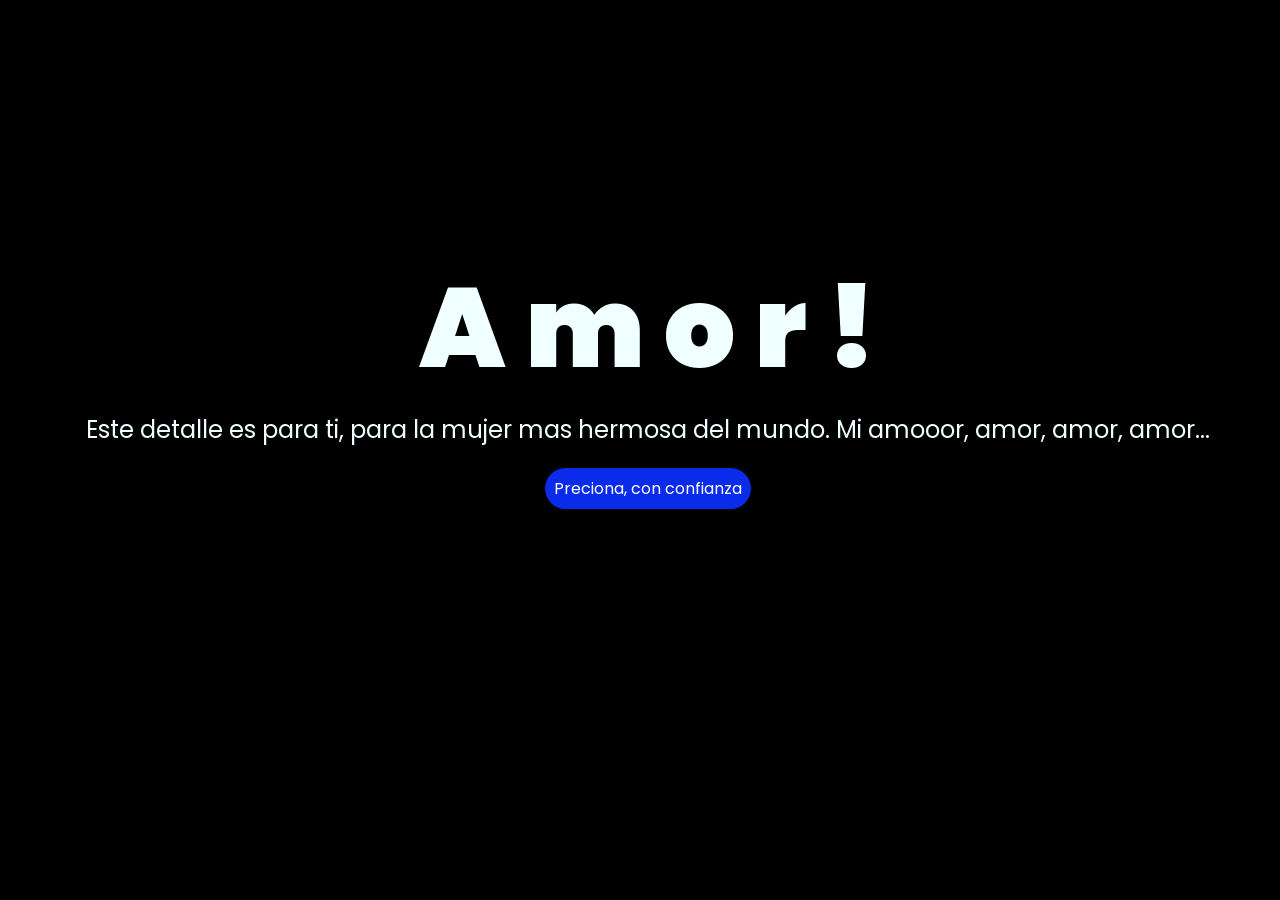
<file: index.html>
<!DOCTYPE html>
<html lang="es">

<head>
    <meta charset="UTF-8">
    <meta http-equiv="X-UA-Compatible" content="IE=edge">
    <meta name="viewport" content="width=device-width, initial-scale=1.0">
    <link rel="stylesheet" href="css/style.css">
    <link rel="icon" href="img/flowers.png" type="image/x-icon">
    <title>Flowers</title>
</head>

<body>
    <div class="greetings">
        <span>A</span>
        <span>m</span>
        <span>o</span>
        <span>r</span>
        <span>!</span>
    </div>
    <div class="description">
        <span>Este detalle es para ti, para la mujer mas hermosa del mundo. Mi amooor, amor, amor, amor... </span>
    </div>
    <div class="button">
        <button class="botones">
            <a href="flower.html" style="color: #fff;">Preciona, con confianza </a>
        </button>
    </div>

</body>

</html>
</file>
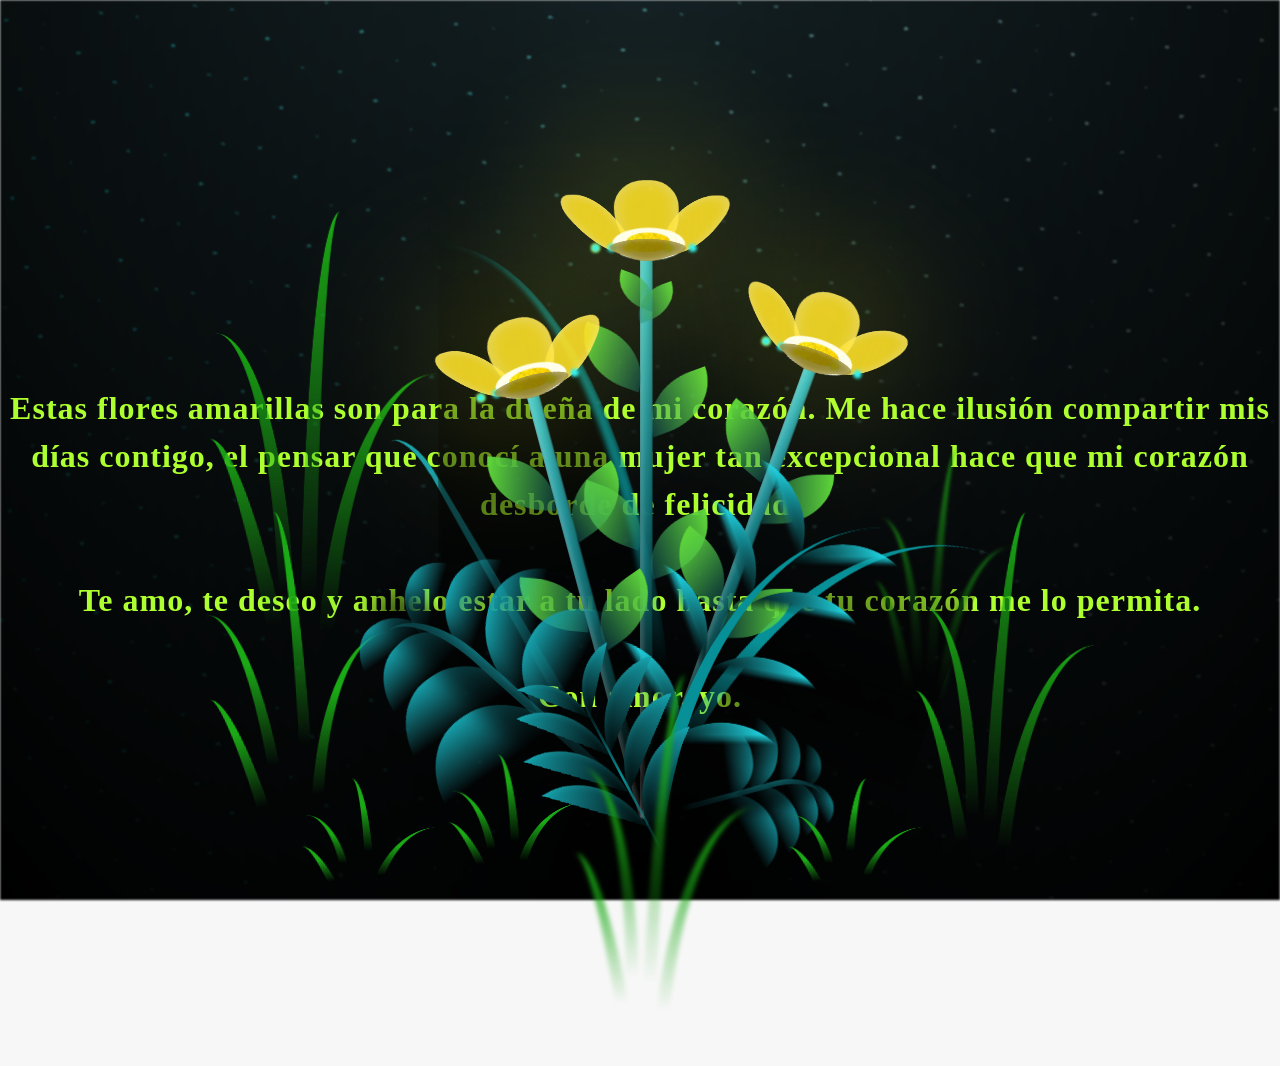
<file: flower.html>
<!DOCTYPE html>
<html lang="es">
  <head>
    <meta charset="UTF-8" />
    <meta http-equiv="X-UA-Compatible" content="IE=edge" />
    <meta name="viewport" content="width=device-width, initial-scale=1.0" />
    <link rel="stylesheet" href="css/main.css" />
    <link rel="icon" href="img/flowers.png" type="image/x-icon" />
    <title>Flower</title>
  </head>
  <body class="container">
    <audio src="sound/ChristianBasso&HaienQiu-Flowers.mp3" autoplay></audio>
    <div id="lyrics">
     
    </div>
    <h1 class="titulo">Estas flores amarillas son para la dueña de mi corazón. Me hace ilusión compartir mis días contigo, el pensar que conocí a una mujer tan excepcional hace que mi corazón desborde de felicidad. <br> <br>
      Te amo, te deseo y anhelo estar a tu lado hasta que tu corazón me lo permita. <br> <br> 
      Con amor, yo. </h1>
  
    <div class="night"></div>
    <div class="flowers">
      <div class="flower flower--1">
        <div class="flower__leafs flower__leafs--1">
          <div class="flower__leaf flower__leaf--1"></div>
          <div class="flower__leaf flower__leaf--2"></div>
          <div class="flower__leaf flower__leaf--3"></div>
          <div class="flower__leaf flower__leaf--4"></div>
          <div class="flower__white-circle"></div>

          <div class="flower__light flower__light--1"></div>
          <div class="flower__light flower__light--2"></div>
          <div class="flower__light flower__light--3"></div>
          <div class="flower__light flower__light--4"></div>
          <div class="flower__light flower__light--5"></div>
          <div class="flower__light flower__light--6"></div>
          <div class="flower__light flower__light--7"></div>
          <div class="flower__light flower__light--8"></div>
        </div>
        <div class="flower__line">
          <div class="flower__line__leaf flower__line__leaf--1"></div>
          <div class="flower__line__leaf flower__line__leaf--2"></div>
          <div class="flower__line__leaf flower__line__leaf--3"></div>
          <div class="flower__line__leaf flower__line__leaf--4"></div>
          <div class="flower__line__leaf flower__line__leaf--5"></div>
          <div class="flower__line__leaf flower__line__leaf--6"></div>
        </div>
      </div>

      <div class="flower flower--2">
        <div class="flower__leafs flower__leafs--2">
          <div class="flower__leaf flower__leaf--1"></div>
          <div class="flower__leaf flower__leaf--2"></div>
          <div class="flower__leaf flower__leaf--3"></div>
          <div class="flower__leaf flower__leaf--4"></div>
          <div class="flower__white-circle"></div>

          <div class="flower__light flower__light--1"></div>
          <div class="flower__light flower__light--2"></div>
          <div class="flower__light flower__light--3"></div>
          <div class="flower__light flower__light--4"></div>
          <div class="flower__light flower__light--5"></div>
          <div class="flower__light flower__light--6"></div>
          <div class="flower__light flower__light--7"></div>
          <div class="flower__light flower__light--8"></div>
        </div>
        <div class="flower__line">
          <div class="flower__line__leaf flower__line__leaf--1"></div>
          <div class="flower__line__leaf flower__line__leaf--2"></div>
          <div class="flower__line__leaf flower__line__leaf--3"></div>
          <div class="flower__line__leaf flower__line__leaf--4"></div>
        </div>
      </div>

      <div class="flower flower--3">
        <div class="flower__leafs flower__leafs--3">
          <div class="flower__leaf flower__leaf--1"></div>
          <div class="flower__leaf flower__leaf--2"></div>
          <div class="flower__leaf flower__leaf--3"></div>
          <div class="flower__leaf flower__leaf--4"></div>
          <div class="flower__white-circle"></div>

          <div class="flower__light flower__light--1"></div>
          <div class="flower__light flower__light--2"></div>
          <div class="flower__light flower__light--3"></div>
          <div class="flower__light flower__light--4"></div>
          <div class="flower__light flower__light--5"></div>
          <div class="flower__light flower__light--6"></div>
          <div class="flower__light flower__light--7"></div>
          <div class="flower__light flower__light--8"></div>
        </div>
        <div class="flower__line">
          <div class="flower__line__leaf flower__line__leaf--1"></div>
          <div class="flower__line__leaf flower__line__leaf--2"></div>
          <div class="flower__line__leaf flower__line__leaf--3"></div>
          <div class="flower__line__leaf flower__line__leaf--4"></div>
        </div>
      </div>

      <div class="grow-ans" style="--d: 1.2s">
        <div class="flower__g-long">
          <div class="flower__g-long__top"></div>
          <div class="flower__g-long__bottom"></div>
        </div>
      </div>

      <div class="growing-grass">
        <div class="flower__grass flower__grass--1">
          <div class="flower__grass--top"></div>
          <div class="flower__grass--bottom"></div>
          <div class="flower__grass__leaf flower__grass__leaf--1"></div>
          <div class="flower__grass__leaf flower__grass__leaf--2"></div>
          <div class="flower__grass__leaf flower__grass__leaf--3"></div>
          <div class="flower__grass__leaf flower__grass__leaf--4"></div>
          <div class="flower__grass__leaf flower__grass__leaf--5"></div>
          <div class="flower__grass__leaf flower__grass__leaf--6"></div>
          <div class="flower__grass__leaf flower__grass__leaf--7"></div>
          <div class="flower__grass__leaf flower__grass__leaf--8"></div>
          <div class="flower__grass__overlay"></div>
        </div>
      </div>

      <div class="growing-grass">
        <div class="flower__grass flower__grass--2">
          <div class="flower__grass--top"></div>
          <div class="flower__grass--bottom"></div>
          <div class="flower__grass__leaf flower__grass__leaf--1"></div>
          <div class="flower__grass__leaf flower__grass__leaf--2"></div>
          <div class="flower__grass__leaf flower__grass__leaf--3"></div>
          <div class="flower__grass__leaf flower__grass__leaf--4"></div>
          <div class="flower__grass__leaf flower__grass__leaf--5"></div>
          <div class="flower__grass__leaf flower__grass__leaf--6"></div>
          <div class="flower__grass__leaf flower__grass__leaf--7"></div>
          <div class="flower__grass__leaf flower__grass__leaf--8"></div>
          <div class="flower__grass__overlay"></div>
        </div>
      </div>

      <div class="grow-ans" style="--d: 2.4s">
        <div class="flower__g-right flower__g-right--1">
          <div class="leaf"></div>
        </div>
      </div>

      <div class="grow-ans" style="--d: 2.8s">
        <div class="flower__g-right flower__g-right--2">
          <div class="leaf"></div>
        </div>
      </div>

      <div class="grow-ans" style="--d: 2.8s">
        <div class="flower__g-front">
          <div
            class="flower__g-front__leaf-wrapper flower__g-front__leaf-wrapper--1"
          >
            <div class="flower__g-front__leaf"></div>
          </div>
          <div
            class="flower__g-front__leaf-wrapper flower__g-front__leaf-wrapper--2"
          >
            <div class="flower__g-front__leaf"></div>
          </div>
          <div
            class="flower__g-front__leaf-wrapper flower__g-front__leaf-wrapper--3"
          >
            <div class="flower__g-front__leaf"></div>
          </div>
          <div
            class="flower__g-front__leaf-wrapper flower__g-front__leaf-wrapper--4"
          >
            <div class="flower__g-front__leaf"></div>
          </div>
          <div
            class="flower__g-front__leaf-wrapper flower__g-front__leaf-wrapper--5"
          >
            <div class="flower__g-front__leaf"></div>
          </div>
          <div
            class="flower__g-front__leaf-wrapper flower__g-front__leaf-wrapper--6"
          >
            <div class="flower__g-front__leaf"></div>
          </div>
          <div
            class="flower__g-front__leaf-wrapper flower__g-front__leaf-wrapper--7"
          >
            <div class="flower__g-front__leaf"></div>
          </div>
          <div
            class="flower__g-front__leaf-wrapper flower__g-front__leaf-wrapper--8"
          >
            <div class="flower__g-front__leaf"></div>
          </div>
          <div class="flower__g-front__line"></div>
        </div>
      </div>

      <div class="grow-ans" style="--d: 3.2s">
        <div class="flower__g-fr">
          <div class="leaf"></div>
          <div class="flower__g-fr__leaf flower__g-fr__leaf--1"></div>
          <div class="flower__g-fr__leaf flower__g-fr__leaf--2"></div>
          <div class="flower__g-fr__leaf flower__g-fr__leaf--3"></div>
          <div class="flower__g-fr__leaf flower__g-fr__leaf--4"></div>
          <div class="flower__g-fr__leaf flower__g-fr__leaf--5"></div>
          <div class="flower__g-fr__leaf flower__g-fr__leaf--6"></div>
          <div class="flower__g-fr__leaf flower__g-fr__leaf--7"></div>
          <div class="flower__g-fr__leaf flower__g-fr__leaf--8"></div>
        </div>
      </div>

      <div class="long-g long-g--0">
        <div class="grow-ans" style="--d: 3s">
          <div class="leaf leaf--0"></div>
        </div>
        <div class="grow-ans" style="--d: 2.2s">
          <div class="leaf leaf--1"></div>
        </div>
        <div class="grow-ans" style="--d: 3.4s">
          <div class="leaf leaf--2"></div>
        </div>
        <div class="grow-ans" style="--d: 3.6s">
          <div class="leaf leaf--3"></div>
        </div>
      </div>

      <div class="long-g long-g--1">
        <div class="grow-ans" style="--d: 3.6s">
          <div class="leaf leaf--0"></div>
        </div>
        <div class="grow-ans" style="--d: 3.8s">
          <div class="leaf leaf--1"></div>
        </div>
        <div class="grow-ans" style="--d: 4s">
          <div class="leaf leaf--2"></div>
        </div>
        <div class="grow-ans" style="--d: 4.2s">
          <div class="leaf leaf--3"></div>
        </div>
      </div>

      <div class="long-g long-g--2">
        <div class="grow-ans" style="--d: 4s">
          <div class="leaf leaf--0"></div>
        </div>
        <div class="grow-ans" style="--d: 4.2s">
          <div class="leaf leaf--1"></div>
        </div>
        <div class="grow-ans" style="--d: 4.4s">
          <div class="leaf leaf--2"></div>
        </div>
        <div class="grow-ans" style="--d: 4.6s">
          <div class="leaf leaf--3"></div>
        </div>
      </div>

      <div class="long-g long-g--3">
        <div class="grow-ans" style="--d: 4s">
          <div class="leaf leaf--0"></div>
        </div>
        <div class="grow-ans" style="--d: 4.2s">
          <div class="leaf leaf--1"></div>
        </div>
        <div class="grow-ans" style="--d: 3s">
          <div class="leaf leaf--2"></div>
        </div>
        <div class="grow-ans" style="--d: 3.6s">
          <div class="leaf leaf--3"></div>
        </div>
      </div>

      <div class="long-g long-g--4">
        <div class="grow-ans" style="--d: 4s">
          <div class="leaf leaf--0"></div>
        </div>
        <div class="grow-ans" style="--d: 4.2s">
          <div class="leaf leaf--1"></div>
        </div>
        <div class="grow-ans" style="--d: 3s">
          <div class="leaf leaf--2"></div>
        </div>
        <div class="grow-ans" style="--d: 3.6s">
          <div class="leaf leaf--3"></div>
        </div>
      </div>

      <div class="long-g long-g--5">
        <div class="grow-ans" style="--d: 4s">
          <div class="leaf leaf--0"></div>
        </div>
        <div class="grow-ans" style="--d: 4.2s">
          <div class="leaf leaf--1"></div>
        </div>
        <div class="grow-ans" style="--d: 3s">
          <div class="leaf leaf--2"></div>
        </div>
        <div class="grow-ans" style="--d: 3.6s">
          <div class="leaf leaf--3"></div>
        </div>
      </div>

      <div class="long-g long-g--6">
        <div class="grow-ans" style="--d: 4.2s">
          <div class="leaf leaf--0"></div>
        </div>
        <div class="grow-ans" style="--d: 4.4s">
          <div class="leaf leaf--1"></div>
        </div>
        <div class="grow-ans" style="--d: 4.6s">
          <div class="leaf leaf--2"></div>
        </div>
        <div class="grow-ans" style="--d: 4.8s">
          <div class="leaf leaf--3"></div>
        </div>
      </div>

      <div class="long-g long-g--7">
        <div class="grow-ans" style="--d: 3s">
          <div class="leaf leaf--0"></div>
        </div>
        <div class="grow-ans" style="--d: 3.2s">
          <div class="leaf leaf--1"></div>
        </div>
        <div class="grow-ans" style="--d: 3.5s">
          <div class="leaf leaf--2"></div>
        </div>
        <div class="grow-ans" style="--d: 3.6s">
          <div class="leaf leaf--3"></div>
        </div>
      </div>
    </div>
    <script src="anim.js"></script>
    <script src="main.js"></script>
  </body>
</html>
</file>
<file: css/style.css>
@import url('https://fonts.googleapis.com/css2?family=Poppins:ital,wght@0,500;1,900&display=swap');
*{
    font-family: 'Poppins',cursive;
}
body{
    color: azure;
    width: 100%;
    height: 82vh;
    display: flex;
    flex-direction: column;
    align-items: center;
    justify-content: center;
    background-color: black;
    /* padding-top: -30; */
}

.botones{
    padding: 9px;
    border-radius: 80px;
    background-color: transparent;
    border: none;
}

.botones a{
    background-color: #0a2be9;
    padding: 9px;
    border-radius: 80px;
    -webkit-border-radius: 80px;
    -moz-border-radius: 80px;
    -ms-border-radius: 80px;
    -o-border-radius: 80px;

}

.botones a:focus{
    background-color: rgb(50, 194, 194);
}

.greetings{
    font-size: 7rem;
    font-weight: 900;
}
.greetings > span{
    animation: glow 2.5s ease-in-out infinite;
}
@keyframes glow{
    0%, 100%{
        color: #fff;
        text-shadow: 0 0 12px #39c6d6, 0 0 50px #39c6d6, 0 0 100px #39c6d6;
    }
    10%, 90%{
        color: #111;
        text-shadow: none;
    }
}
.greetings > span:nth-child(2){
    animation-delay: .2s ;
}
.greetings > span:nth-child(3){
    animation-delay: .4s ;
}
.greetings > span:nth-child(4){
    animation-delay: .6s;
}
.greetings > span:nth-child(5){
    animation-delay: .8s;
}
.greetings > span:nth-child(6){
    animation-delay: 1s;
}

.description{
    font-size: 1.5rem;
    margin-bottom: 20px;
}

.button a{
    text-decoration: none;
    font-size: 1rem;
    color: #111;
}

@media screen and (max-width:574px){
    .greetings{
        display: block;
        font-size: 4rem;
        font-weight: 800;
        text-align: center;
    }
    .description{
        font-size: 2rem;
    }
    
    .button a{
        font-size: 1rem;
    }
}
</file>
<file: css/main.css>
*,
*::after,
*::before {
  padding: 0;
  margin: 0;
  box-sizing: border-box;
}

:root {
  --dark-color: #000;
}

body {
  display: flex;
  align-items: flex-end;
  justify-content: center;
  min-height: 100vh;
  background-color: var(--dark-color);
  overflow: hidden;
  perspective: 1000px;
}

#lyrics {
  font-size: 28px;
  font-family: "Franklin Gothic Medium", "Arial Narrow", Arial, sans-serif;
  color: white;
  position: absolute;
  margin-bottom: 20%;
  z-index: 1;
  font-weight: bold;
  letter-spacing: 4px;
}
@media only screen and (max-width: 600px) {
  /* Estilos específicos para dispositivos con un ancho máximo de 600px */
  #lyrics {
      font-size: 14px; /* Reduce el tamaño del texto para dispositivos más pequeños */
      margin-bottom: 530px;
      letter-spacing: 3px;
  }

}
.titulo {
  margin-bottom: 180px;
  font-family: "Cormorant Garamond", serif;
  color: greenyellow;
  position: absolute;
  font-weight: bold;
  letter-spacing: 1px;
  opacity: 0;
  animation: fadeIn 3s ease-in-out forwards;
  text-align: center;
}
@keyframes fadeIn {
  from {
    opacity: 0;
  }
  to {
    opacity: 1;
  }
}

.night {
  z-index: -1;
  position: absolute;
  left: 50%;
  top: 0;
  transform: translateX(-50%);
  width: 100%;
  height: 100%;
  filter: blur(0.1vmin);
  background-image: radial-gradient(
      ellipse at top,
      transparent 0%,
      var(--dark-color)
    ),
    radial-gradient(
      ellipse at bottom,
      var(--dark-color),
      rgba(145, 233, 255, 0.2)
    ),
    repeating-linear-gradient(
      220deg,
      rgb(0, 0, 0) 0px,
      rgb(0, 0, 0) 19px,
      transparent 19px,
      transparent 22px
    ),
    repeating-linear-gradient(
      189deg,
      rgb(0, 0, 0) 0px,
      rgb(0, 0, 0) 19px,
      transparent 19px,
      transparent 22px
    ),
    repeating-linear-gradient(
      148deg,
      rgb(0, 0, 0) 0px,
      rgb(0, 0, 0) 19px,
      transparent 19px,
      transparent 22px
    ),
    linear-gradient(90deg, rgb(0, 255, 250), rgb(240, 240, 240));
}

.flowers {
  position: relative;
  transform: scale(0.9);
  /*margin-bottom: 100px;
  */
}

@media only screen and (max-width: 600px) {
  /* Estilos específicos para dispositivos con un ancho máximo de 600px */
.flowers {
      font-size: 14px;
      margin-bottom: 35%;
      letter-spacing: 3px;
      transform: scale(1.0);
}

}

.flower {
  position: absolute;
  bottom: 10vmin;
  transform-origin: bottom center;
  z-index: 10;
  --fl-speed: 0.8s;
}
.flower--1 {
  -webkit-animation: moving-flower-1 4s linear infinite;
  animation: moving-flower-1 4s linear infinite;
}
.flower--1 .flower__line {
  height: 70vmin;
  -webkit-animation-delay: 0.3s;
  animation-delay: 0.3s;
}
.flower--1 .flower__line__leaf--1 {
  -webkit-animation: blooming-leaf-right var(--fl-speed) 1.6s backwards;
  animation: blooming-leaf-right var(--fl-speed) 1.6s backwards;
}
.flower--1 .flower__line__leaf--2 {
  -webkit-animation: blooming-leaf-right var(--fl-speed) 1.4s backwards;
  animation: blooming-leaf-right var(--fl-speed) 1.4s backwards;
}
.flower--1 .flower__line__leaf--3 {
  -webkit-animation: blooming-leaf-left var(--fl-speed) 1.2s backwards;
  animation: blooming-leaf-left var(--fl-speed) 1.2s backwards;
}
.flower--1 .flower__line__leaf--4 {
  -webkit-animation: blooming-leaf-left var(--fl-speed) 1s backwards;
  animation: blooming-leaf-left var(--fl-speed) 1s backwards;
}
.flower--1 .flower__line__leaf--5 {
  -webkit-animation: blooming-leaf-right var(--fl-speed) 1.8s backwards;
  animation: blooming-leaf-right var(--fl-speed) 1.8s backwards;
}
.flower--1 .flower__line__leaf--6 {
  -webkit-animation: blooming-leaf-left var(--fl-speed) 2s backwards;
  animation: blooming-leaf-left var(--fl-speed) 2s backwards;
}
.flower--2 {
  left: 50%;
  transform: rotate(20deg);
  -webkit-animation: moving-flower-2 4s linear infinite;
  animation: moving-flower-2 4s linear infinite;
}
.flower--2 .flower__line {
  height: 60vmin;
  -webkit-animation-delay: 0.6s;
  animation-delay: 0.6s;
}
.flower--2 .flower__line__leaf--1 {
  -webkit-animation: blooming-leaf-right var(--fl-speed) 1.9s backwards;
  animation: blooming-leaf-right var(--fl-speed) 1.9s backwards;
}
.flower--2 .flower__line__leaf--2 {
  -webkit-animation: blooming-leaf-right var(--fl-speed) 1.7s backwards;
  animation: blooming-leaf-right var(--fl-speed) 1.7s backwards;
}
.flower--2 .flower__line__leaf--3 {
  -webkit-animation: blooming-leaf-left var(--fl-speed) 1.5s backwards;
  animation: blooming-leaf-left var(--fl-speed) 1.5s backwards;
}
.flower--2 .flower__line__leaf--4 {
  -webkit-animation: blooming-leaf-left var(--fl-speed) 1.3s backwards;
  animation: blooming-leaf-left var(--fl-speed) 1.3s backwards;
}
.flower--3 {
  left: 50%;
  transform: rotate(-15deg);
  -webkit-animation: moving-flower-3 4s linear infinite;
  animation: moving-flower-3 4s linear infinite;
}
.flower--3 .flower__line {
  -webkit-animation-delay: 0.9s;
  animation-delay: 0.9s;
}
.flower--3 .flower__line__leaf--1 {
  -webkit-animation: blooming-leaf-right var(--fl-speed) 2.5s backwards;
  animation: blooming-leaf-right var(--fl-speed) 2.5s backwards;
}
.flower--3 .flower__line__leaf--2 {
  -webkit-animation: blooming-leaf-right var(--fl-speed) 2.3s backwards;
  animation: blooming-leaf-right var(--fl-speed) 2.3s backwards;
}
.flower--3 .flower__line__leaf--3 {
  -webkit-animation: blooming-leaf-left var(--fl-speed) 2.1s backwards;
  animation: blooming-leaf-left var(--fl-speed) 2.1s backwards;
}
.flower--3 .flower__line__leaf--4 {
  -webkit-animation: blooming-leaf-left var(--fl-speed) 1.9s backwards;
  animation: blooming-leaf-left var(--fl-speed) 1.9s backwards;
}
.flower__leafs {
  position: relative;
  -webkit-animation: blooming-flower 2s backwards;
  animation: blooming-flower 2s backwards;
}
.flower__leafs--1 {
  -webkit-animation-delay: 1.1s;
  animation-delay: 1.1s;
}
.flower__leafs--2 {
  -webkit-animation-delay: 1.4s;
  animation-delay: 1.4s;
}
.flower__leafs--3 {
  -webkit-animation-delay: 1.7s;
  animation-delay: 1.7s;
}
.flower__leafs::after {
  content: "";
  position: absolute;
  left: 0;
  top: 0;
  transform: translate(-50%, -100%);
  width: 8vmin;
  height: 8vmin;
  background-color: #f9fd25;
  /* background-color: #fd2525; */
  filter: blur(10vmin);
}
.flower__leaf {
  position: absolute;
  bottom: 0;
  left: 50%;
  width: 8vmin;
  height: 11vmin;
  border-radius: 51% 49% 47% 53%/44% 45% 55% 69%;
  background-color: #253bfd;
  background-color: #fddd25;
  transform-origin: bottom center;
  opacity: 0.9;
  box-shadow: inset 0 0 2vmin rgba(255, 255, 255, 0.5);
}
.flower__leaf--1 {
  transform: translate(-10%, 1%) rotateY(40deg) rotateX(-50deg);
}
.flower__leaf--2 {
  transform: translate(-50%, -4%) rotateX(40deg);
}
.flower__leaf--3 {
  transform: translate(-90%, 0%) rotateY(45deg) rotateX(50deg);
}
.flower__leaf--4 {
  width: 8vmin;
  height: 8vmin;
  transform-origin: bottom left;
  border-radius: 4vmin 10vmin 4vmin 4vmin;
  transform: translate(0%, 18%) rotateX(70deg) rotate(-43deg);
  background-color: #7c6901;
  z-index: 1;
  opacity: 0.8;
}
.flower__white-circle {
  position: absolute;
  left: -3.5vmin;
  top: -3vmin;
  width: 9vmin;
  height: 4vmin;
  border-radius: 50%;
  background-color: #fff;
}
.flower__white-circle::after {
  content: "";
  position: absolute;
  left: 50%;
  top: 45%;
  transform: translate(-50%, -50%);
  width: 60%;
  height: 60%;
  border-radius: inherit;
  background-image: repeating-linear-gradient(
      135deg,
      rgba(0, 0, 0, 0.03) 0px,
      rgba(0, 0, 0, 0.03) 1px,
      transparent 1px,
      transparent 12px
    ),
    repeating-linear-gradient(
      45deg,
      rgba(0, 0, 0, 0.03) 0px,
      rgba(0, 0, 0, 0.03) 1px,
      transparent 1px,
      transparent 12px
    ),
    repeating-linear-gradient(
      67.5deg,
      rgba(0, 0, 0, 0.03) 0px,
      rgba(0, 0, 0, 0.03) 1px,
      transparent 1px,
      transparent 12px
    ),
    repeating-linear-gradient(
      135deg,
      rgba(0, 0, 0, 0.03) 0px,
      rgba(0, 0, 0, 0.03) 1px,
      transparent 1px,
      transparent 12px
    ),
    repeating-linear-gradient(
      45deg,
      rgba(0, 0, 0, 0.03) 0px,
      rgba(0, 0, 0, 0.03) 1px,
      transparent 1px,
      transparent 12px
    ),
    repeating-linear-gradient(
      112.5deg,
      rgba(0, 0, 0, 0.03) 0px,
      rgba(0, 0, 0, 0.03) 1px,
      transparent 1px,
      transparent 12px
    ),
    repeating-linear-gradient(
      112.5deg,
      rgba(0, 0, 0, 0.03) 0px,
      rgba(0, 0, 0, 0.03) 1px,
      transparent 1px,
      transparent 12px
    ),
    repeating-linear-gradient(
      45deg,
      rgba(0, 0, 0, 0.03) 0px,
      rgba(0, 0, 0, 0.03) 1px,
      transparent 1px,
      transparent 12px
    ),
    repeating-linear-gradient(
      22.5deg,
      rgba(0, 0, 0, 0.03) 0px,
      rgba(0, 0, 0, 0.03) 1px,
      transparent 1px,
      transparent 12px
    ),
    repeating-linear-gradient(
      45deg,
      rgba(0, 0, 0, 0.03) 0px,
      rgba(0, 0, 0, 0.03) 1px,
      transparent 1px,
      transparent 12px
    ),
    repeating-linear-gradient(
      22.5deg,
      rgba(0, 0, 0, 0.03) 0px,
      rgba(0, 0, 0, 0.03) 1px,
      transparent 1px,
      transparent 12px
    ),
    repeating-linear-gradient(
      135deg,
      rgba(0, 0, 0, 0.03) 0px,
      rgba(0, 0, 0, 0.03) 1px,
      transparent 1px,
      transparent 12px
    ),
    repeating-linear-gradient(
      157.5deg,
      rgba(0, 0, 0, 0.03) 0px,
      rgba(0, 0, 0, 0.03) 1px,
      transparent 1px,
      transparent 12px
    ),
    repeating-linear-gradient(
      67.5deg,
      rgba(0, 0, 0, 0.03) 0px,
      rgba(0, 0, 0, 0.03) 1px,
      transparent 1px,
      transparent 12px
    ),
    repeating-linear-gradient(
      67.5deg,
      rgba(0, 0, 0, 0.03) 0px,
      rgba(0, 0, 0, 0.03) 1px,
      transparent 1px,
      transparent 12px
    ),
    linear-gradient(90deg, rgb(255, 235, 18), rgb(255, 206, 0));
}
.flower__line {
  height: 55vmin;
  width: 1.5vmin;
  background-image: linear-gradient(
      to left,
      rgba(0, 0, 0, 0.2),
      transparent,
      rgba(255, 255, 255, 0.2)
    ),
    linear-gradient(to top, transparent 10%, #14757a, #39c6d6);
  box-shadow: inset 0 0 2px rgba(0, 0, 0, 0.5);
  -webkit-animation: grow-flower-tree 4s backwards;
  animation: grow-flower-tree 4s backwards;
}
.flower__line__leaf {
  --w: 7vmin;
  --h: calc(var(--w) + 2vmin);
  position: absolute;
  top: 20%;
  left: 90%;
  width: var(--w);
  height: var(--h);
  border-top-right-radius: var(--h);
  border-bottom-left-radius: var(--h);
  background-image: linear-gradient(to top, rgba(20, 117, 122, 0.4), #5ed639);
}
.flower__line__leaf--1 {
  transform: rotate(70deg) rotateY(30deg);
}
.flower__line__leaf--2 {
  top: 45%;
  transform: rotate(70deg) rotateY(30deg);
}
.flower__line__leaf--3,
.flower__line__leaf--4,
.flower__line__leaf--6 {
  border-top-right-radius: 0;
  border-bottom-left-radius: 0;
  border-top-left-radius: var(--h);
  border-bottom-right-radius: var(--h);
  left: -460%;
  top: 12%;
  transform: rotate(-70deg) rotateY(30deg);
}
.flower__line__leaf--4 {
  top: 40%;
}
.flower__line__leaf--5 {
  top: 0;
  transform-origin: left;
  transform: rotate(70deg) rotateY(30deg) scale(0.6);
}
.flower__line__leaf--6 {
  top: -2%;
  left: -450%;
  transform-origin: right;
  transform: rotate(-70deg) rotateY(30deg) scale(0.6);
}
.flower__light {
  position: absolute;
  bottom: 0vmin;
  width: 1vmin;
  height: 1vmin;
  background-color: rgb(255, 251, 0);
  border-radius: 50%;
  filter: blur(0.2vmin);
  -webkit-animation: light-ans 4s linear infinite backwards;
  animation: light-ans 4s linear infinite backwards;
}
.flower__light:nth-child(odd) {
  background-color: #23f0ff;
}
.flower__light--1 {
  left: -2vmin;
  -webkit-animation-delay: 1s;
  animation-delay: 1s;
}
.flower__light--2 {
  left: 3vmin;
  -webkit-animation-delay: 0.5s;
  animation-delay: 0.5s;
}
.flower__light--3 {
  left: -6vmin;
  -webkit-animation-delay: 0.3s;
  animation-delay: 0.3s;
}
.flower__light--4 {
  left: 6vmin;
  -webkit-animation-delay: 0.9s;
  animation-delay: 0.9s;
}
.flower__light--5 {
  left: -1vmin;
  -webkit-animation-delay: 1.5s;
  animation-delay: 1.5s;
}
.flower__light--6 {
  left: -4vmin;
  -webkit-animation-delay: 3s;
  animation-delay: 3s;
}
.flower__light--7 {
  left: 3vmin;
  -webkit-animation-delay: 2s;
  animation-delay: 2s;
}
.flower__light--8 {
  left: -6vmin;
  -webkit-animation-delay: 3.5s;
  animation-delay: 3.5s;
}
.flower__grass {
  --c: #159faa;
  --line-w: 1.5vmin;
  position: absolute;
  bottom: 12vmin;
  left: -7vmin;
  display: flex;
  flex-direction: column;
  align-items: flex-end;
  z-index: 20;
  transform-origin: bottom center;
  transform: rotate(-48deg) rotateY(40deg);
}
.flower__grass--1 {
  -webkit-animation: moving-grass 2s linear infinite;
  animation: moving-grass 2s linear infinite;
}
.flower__grass--2 {
  left: 2vmin;
  bottom: 10vmin;
  transform: scale(0.5) rotate(75deg) rotateX(10deg) rotateY(-200deg);
  opacity: 0.8;
  z-index: 0;
  -webkit-animation: moving-grass--2 1.5s linear infinite;
  animation: moving-grass--2 1.5s linear infinite;
}
.flower__grass--top {
  width: 7vmin;
  height: 10vmin;
  border-top-right-radius: 100%;
  border-right: var(--line-w) solid var(--c);
  transform-origin: bottom center;
  transform: rotate(-2deg);
}
.flower__grass--bottom {
  margin-top: -2px;
  width: var(--line-w);
  height: 25vmin;
  background-image: linear-gradient(to top, transparent, var(--c));
}
.flower__grass__leaf {
  --size: 10vmin;
  position: absolute;
  width: calc(var(--size) * 2.1);
  height: var(--size);
  border-top-left-radius: var(--size);
  border-top-right-radius: var(--size);
  background-image: linear-gradient(
    to top,
    transparent,
    transparent 30%,
    var(--c)
  );
  z-index: 100;
}
.flower__grass__leaf--1 {
  top: -6%;
  left: 30%;
  --size: 6vmin;
  transform: rotate(-20deg);
  -webkit-animation: growing-grass-ans--1 2s 2.6s backwards;
  animation: growing-grass-ans--1 2s 2.6s backwards;
}
@-webkit-keyframes growing-grass-ans--1 {
  0% {
    transform-origin: bottom left;
    transform: rotate(-20deg) scale(0);
  }
}
@keyframes growing-grass-ans--1 {
  0% {
    transform-origin: bottom left;
    transform: rotate(-20deg) scale(0);
  }
}
.flower__grass__leaf--2 {
  top: -5%;
  left: -110%;
  --size: 6vmin;
  transform: rotate(10deg);
  -webkit-animation: growing-grass-ans--2 2s 2.4s linear backwards;
  animation: growing-grass-ans--2 2s 2.4s linear backwards;
}
@-webkit-keyframes growing-grass-ans--2 {
  0% {
    transform-origin: bottom right;
    transform: rotate(10deg) scale(0);
  }
}
@keyframes growing-grass-ans--2 {
  0% {
    transform-origin: bottom right;
    transform: rotate(10deg) scale(0);
  }
}
.flower__grass__leaf--3 {
  top: 5%;
  left: 60%;
  --size: 8vmin;
  transform: rotate(-18deg) rotateX(-20deg);
  -webkit-animation: growing-grass-ans--3 2s 2.2s linear backwards;
  animation: growing-grass-ans--3 2s 2.2s linear backwards;
}
@-webkit-keyframes growing-grass-ans--3 {
  0% {
    transform-origin: bottom left;
    transform: rotate(-18deg) rotateX(-20deg) scale(0);
  }
}
@keyframes growing-grass-ans--3 {
  0% {
    transform-origin: bottom left;
    transform: rotate(-18deg) rotateX(-20deg) scale(0);
  }
}
.flower__grass__leaf--4 {
  top: 6%;
  left: -135%;
  --size: 8vmin;
  transform: rotate(2deg);
  -webkit-animation: growing-grass-ans--4 2s 2s linear backwards;
  animation: growing-grass-ans--4 2s 2s linear backwards;
}
@-webkit-keyframes growing-grass-ans--4 {
  0% {
    transform-origin: bottom right;
    transform: rotate(2deg) scale(0);
  }
}
@keyframes growing-grass-ans--4 {
  0% {
    transform-origin: bottom right;
    transform: rotate(2deg) scale(0);
  }
}
.flower__grass__leaf--5 {
  top: 20%;
  left: 60%;
  --size: 10vmin;
  transform: rotate(-24deg) rotateX(-20deg);
  -webkit-animation: growing-grass-ans--5 2s 1.8s linear backwards;
  animation: growing-grass-ans--5 2s 1.8s linear backwards;
}
@-webkit-keyframes growing-grass-ans--5 {
  0% {
    transform-origin: bottom left;
    transform: rotate(-24deg) rotateX(-20deg) scale(0);
  }
}
@keyframes growing-grass-ans--5 {
  0% {
    transform-origin: bottom left;
    transform: rotate(-24deg) rotateX(-20deg) scale(0);
  }
}
.flower__grass__leaf--6 {
  top: 22%;
  left: -180%;
  --size: 10vmin;
  transform: rotate(10deg);
  -webkit-animation: growing-grass-ans--6 2s 1.6s linear backwards;
  animation: growing-grass-ans--6 2s 1.6s linear backwards;
}
@-webkit-keyframes growing-grass-ans--6 {
  0% {
    transform-origin: bottom right;
    transform: rotate(10deg) scale(0);
  }
}
@keyframes growing-grass-ans--6 {
  0% {
    transform-origin: bottom right;
    transform: rotate(10deg) scale(0);
  }
}
.flower__grass__leaf--7 {
  top: 39%;
  left: 70%;
  --size: 10vmin;
  transform: rotate(-10deg);
  -webkit-animation: growing-grass-ans--7 2s 1.4s linear backwards;
  animation: growing-grass-ans--7 2s 1.4s linear backwards;
}
@-webkit-keyframes growing-grass-ans--7 {
  0% {
    transform-origin: bottom left;
    transform: rotate(-10deg) scale(0);
  }
}
@keyframes growing-grass-ans--7 {
  0% {
    transform-origin: bottom left;
    transform: rotate(-10deg) scale(0);
  }
}
.flower__grass__leaf--8 {
  top: 40%;
  left: -215%;
  --size: 11vmin;
  transform: rotate(10deg);
  -webkit-animation: growing-grass-ans--8 2s 1.2s linear backwards;
  animation: growing-grass-ans--8 2s 1.2s linear backwards;
}
@-webkit-keyframes growing-grass-ans--8 {
  0% {
    transform-origin: bottom right;
    transform: rotate(10deg) scale(0);
  }
}
@keyframes growing-grass-ans--8 {
  0% {
    transform-origin: bottom right;
    transform: rotate(10deg) scale(0);
  }
}
.flower__grass__overlay {
  position: absolute;
  top: -10%;
  right: 0%;
  width: 100%;
  height: 100%;
  background-color: rgba(0, 0, 0, 0.6);
  filter: blur(1.5vmin);
  z-index: 100;
}
.flower__g-long {
  --w: 2vmin;
  --h: 6vmin;
  --c: #159faa;
  position: absolute;
  bottom: 10vmin;
  left: -3vmin;
  transform-origin: bottom center;
  transform: rotate(-30deg) rotateY(-20deg);
  display: flex;
  flex-direction: column;
  align-items: flex-end;
  -webkit-animation: flower-g-long-ans 3s linear infinite;
  animation: flower-g-long-ans 3s linear infinite;
}
@-webkit-keyframes flower-g-long-ans {
  0%,
  100% {
    transform: rotate(-30deg) rotateY(-20deg);
  }
  50% {
    transform: rotate(-32deg) rotateY(-20deg);
  }
}
@keyframes flower-g-long-ans {
  0%,
  100% {
    transform: rotate(-30deg) rotateY(-20deg);
  }
  50% {
    transform: rotate(-32deg) rotateY(-20deg);
  }
}
.flower__g-long__top {
  top: calc(var(--h) * -1);
  width: calc(var(--w) + 1vmin);
  height: var(--h);
  border-top-right-radius: 100%;
  border-right: 0.7vmin solid var(--c);
  transform: translate(-0.7vmin, 1vmin);
}
.flower__g-long__bottom {
  width: var(--w);
  height: 50vmin;
  transform-origin: bottom center;
  background-image: linear-gradient(to top, transparent 30%, var(--c));
  box-shadow: inset 0 0 2px rgba(0, 0, 0, 0.5);
  -webkit-clip-path: polygon(35% 0, 65% 1%, 100% 100%, 0% 100%);
  clip-path: polygon(35% 0, 65% 1%, 100% 100%, 0% 100%);
}
.flower__g-right {
  position: absolute;
  bottom: 6vmin;
  left: -2vmin;
  transform-origin: bottom left;
  transform: rotate(20deg);
}
.flower__g-right .leaf {
  width: 30vmin;
  height: 50vmin;
  border-top-left-radius: 100%;
  border-left: 2vmin solid #079097;
  background-image: linear-gradient(
    to bottom,
    transparent,
    var(--dark-color) 60%
  );
  -webkit-mask-image: linear-gradient(to top, transparent 30%, #079097 60%);
}
.flower__g-right--1 {
  -webkit-animation: flower-g-right-ans 2.5s linear infinite;
  animation: flower-g-right-ans 2.5s linear infinite;
}
.flower__g-right--2 {
  left: 5vmin;
  transform: rotateY(-180deg);
  -webkit-animation: flower-g-right-ans--2 3s linear infinite;
  animation: flower-g-right-ans--2 3s linear infinite;
}
.flower__g-right--2 .leaf {
  height: 75vmin;
  filter: blur(0.3vmin);
  opacity: 0.8;
}
@-webkit-keyframes flower-g-right-ans {
  0%,
  100% {
    transform: rotate(20deg);
  }
  50% {
    transform: rotate(24deg) rotateX(-20deg);
  }
}
@keyframes flower-g-right-ans {
  0%,
  100% {
    transform: rotate(20deg);
  }
  50% {
    transform: rotate(24deg) rotateX(-20deg);
  }
}
@-webkit-keyframes flower-g-right-ans--2 {
  0%,
  100% {
    transform: rotateY(-180deg) rotate(0deg) rotateX(-20deg);
  }
  50% {
    transform: rotateY(-180deg) rotate(6deg) rotateX(-20deg);
  }
}
@keyframes flower-g-right-ans--2 {
  0%,
  100% {
    transform: rotateY(-180deg) rotate(0deg) rotateX(-20deg);
  }
  50% {
    transform: rotateY(-180deg) rotate(6deg) rotateX(-20deg);
  }
}
.flower__g-front {
  position: absolute;
  bottom: 6vmin;
  left: 2.5vmin;
  z-index: 100;
  transform-origin: bottom center;
  transform: rotate(-28deg) rotateY(30deg) scale(1.04);
  -webkit-animation: flower__g-front-ans 2s linear infinite;
  animation: flower__g-front-ans 2s linear infinite;
}
@-webkit-keyframes flower__g-front-ans {
  0%,
  100% {
    transform: rotate(-28deg) rotateY(30deg) scale(1.04);
  }
  50% {
    transform: rotate(-35deg) rotateY(40deg) scale(1.04);
  }
}
@keyframes flower__g-front-ans {
  0%,
  100% {
    transform: rotate(-28deg) rotateY(30deg) scale(1.04);
  }
  50% {
    transform: rotate(-35deg) rotateY(40deg) scale(1.04);
  }
}
.flower__g-front__line {
  width: 0.3vmin;
  height: 20vmin;
  background-image: linear-gradient(
    to top,
    transparent,
    #079097,
    transparent 100%
  );
  position: relative;
}
.flower__g-front__leaf-wrapper {
  position: absolute;
  top: 0;
  left: 0;
  transform-origin: bottom left;
  transform: rotate(10deg);
}
.flower__g-front__leaf-wrapper:nth-child(even) {
  left: 0vmin;
  transform: rotateY(-180deg) rotate(5deg);
  -webkit-animation: flower__g-front__leaf-left-ans 1s ease-in backwards;
  animation: flower__g-front__leaf-left-ans 1s ease-in backwards;
}
.flower__g-front__leaf-wrapper:nth-child(odd) {
  -webkit-animation: flower__g-front__leaf-ans 1s ease-in backwards;
  animation: flower__g-front__leaf-ans 1s ease-in backwards;
}
.flower__g-front__leaf-wrapper--1 {
  top: -8vmin;
  transform: scale(0.7);
  -webkit-animation: flower__g-front__leaf-ans 1s 5.5s ease-in backwards !important;
  animation: flower__g-front__leaf-ans 1s 5.5s ease-in backwards !important;
}
.flower__g-front__leaf-wrapper--2 {
  top: -8vmin;
  transform: rotateY(-180deg) scale(0.7) !important;
  -webkit-animation: flower__g-front__leaf-left-ans-2 1s 4.6s ease-in backwards !important;
  animation: flower__g-front__leaf-left-ans-2 1s 4.6s ease-in backwards !important;
}
.flower__g-front__leaf-wrapper--3 {
  top: -3vmin;
  -webkit-animation: flower__g-front__leaf-ans 1s 4.6s ease-in backwards;
  animation: flower__g-front__leaf-ans 1s 4.6s ease-in backwards;
}
.flower__g-front__leaf-wrapper--4 {
  top: -3vmin;
  transform: rotateY(-180deg) scale(0.9) !important;
  -webkit-animation: flower__g-front__leaf-left-ans-2 1s 4.6s ease-in backwards !important;
  animation: flower__g-front__leaf-left-ans-2 1s 4.6s ease-in backwards !important;
}
@-webkit-keyframes flower__g-front__leaf-left-ans-2 {
  0% {
    transform: rotateY(-180deg) scale(0);
  }
}
@keyframes flower__g-front__leaf-left-ans-2 {
  0% {
    transform: rotateY(-180deg) scale(0);
  }
}
.flower__g-front__leaf-wrapper--5,
.flower__g-front__leaf-wrapper--6 {
  top: 2vmin;
}
.flower__g-front__leaf-wrapper--7,
.flower__g-front__leaf-wrapper--8 {
  top: 6.5vmin;
}
.flower__g-front__leaf-wrapper--2 {
  -webkit-animation-delay: 5.2s !important;
  animation-delay: 5.2s !important;
}
.flower__g-front__leaf-wrapper--3 {
  -webkit-animation-delay: 4.9s !important;
  animation-delay: 4.9s !important;
}
.flower__g-front__leaf-wrapper--5 {
  -webkit-animation-delay: 4.3s !important;
  animation-delay: 4.3s !important;
}
.flower__g-front__leaf-wrapper--6 {
  -webkit-animation-delay: 4.1s !important;
  animation-delay: 4.1s !important;
}
.flower__g-front__leaf-wrapper--7 {
  -webkit-animation-delay: 3.8s !important;
  animation-delay: 3.8s !important;
}
.flower__g-front__leaf-wrapper--8 {
  -webkit-animation-delay: 3.5s !important;
  animation-delay: 3.5s !important;
}
@-webkit-keyframes flower__g-front__leaf-ans {
  0% {
    transform: rotate(10deg) scale(0);
  }
}
@keyframes flower__g-front__leaf-ans {
  0% {
    transform: rotate(10deg) scale(0);
  }
}
@-webkit-keyframes flower__g-front__leaf-left-ans {
  0% {
    transform: rotateY(-180deg) rotate(5deg) scale(0);
  }
}
@keyframes flower__g-front__leaf-left-ans {
  0% {
    transform: rotateY(-180deg) rotate(5deg) scale(0);
  }
}
.flower__g-front__leaf {
  width: 10vmin;
  height: 10vmin;
  border-radius: 100% 0% 0% 100%/100% 100% 0% 0%;
  box-shadow: inset 0 2px 1vmin hsla(184deg, 97%, 58%, 0.2);
  background-image: linear-gradient(
      to bottom left,
      transparent,
      var(--dark-color)
    ),
    linear-gradient(to bottom right, #159faa 50%, transparent 50%, transparent);
  -webkit-mask-image: linear-gradient(
    to bottom right,
    #159faa 50%,
    transparent 50%,
    transparent
  );
  mask-image: linear-gradient(
    to bottom right,
    #159faa 50%,
    transparent 50%,
    transparent
  );
}
.flower__g-fr {
  position: absolute;
  bottom: -4vmin;
  left: vmin;
  transform-origin: bottom left;
  z-index: 10;
  -webkit-animation: flower__g-fr-ans 2s linear infinite;
  animation: flower__g-fr-ans 2s linear infinite;
}
@-webkit-keyframes flower__g-fr-ans {
  0%,
  100% {
    transform: rotate(2deg);
  }
  50% {
    transform: rotate(4deg);
  }
}
@keyframes flower__g-fr-ans {
  0%,
  100% {
    transform: rotate(2deg);
  }
  50% {
    transform: rotate(4deg);
  }
}
.flower__g-fr .leaf {
  width: 30vmin;
  height: 50vmin;
  border-top-left-radius: 100%;
  border-left: 2vmin solid #079097;
  -webkit-mask-image: linear-gradient(to top, transparent 25%, #079097 50%);
  position: relative;
  z-index: 1;
}
.flower__g-fr__leaf {
  position: absolute;
  top: 0;
  left: 0;
  width: 10vmin;
  height: 10vmin;
  border-radius: 100% 0% 0% 100%/100% 100% 0% 0%;
  box-shadow: inset 0 2px 1vmin hsla(184deg, 97%, 58%, 0.2);
  background-image: linear-gradient(
      to bottom left,
      transparent,
      var(--dark-color) 98%
    ),
    linear-gradient(to bottom right, #23f0ff 45%, transparent 50%, transparent);
  -webkit-mask-image: linear-gradient(
    135deg,
    #159faa 40%,
    transparent 50%,
    transparent
  );
}
.flower__g-fr__leaf--1 {
  left: 20vmin;
  transform: rotate(45deg);
  -webkit-animation: flower__g-fr-leaft-ans-1 0.5s 5.2s linear backwards;
  animation: flower__g-fr-leaft-ans-1 0.5s 5.2s linear backwards;
}
@-webkit-keyframes flower__g-fr-leaft-ans-1 {
  0% {
    transform-origin: left;
    transform: rotate(45deg) scale(0);
  }
}
@keyframes flower__g-fr-leaft-ans-1 {
  0% {
    transform-origin: left;
    transform: rotate(45deg) scale(0);
  }
}
.flower__g-fr__leaf--2 {
  left: 12vmin;
  top: -7vmin;
  transform: rotate(25deg) rotateY(-180deg);
  -webkit-animation: flower__g-fr-leaft-ans-6 0.5s 5s linear backwards;
  animation: flower__g-fr-leaft-ans-6 0.5s 5s linear backwards;
}
.flower__g-fr__leaf--3 {
  left: 15vmin;
  top: 6vmin;
  transform: rotate(55deg);
  -webkit-animation: flower__g-fr-leaft-ans-5 0.5s 4.8s linear backwards;
  animation: flower__g-fr-leaft-ans-5 0.5s 4.8s linear backwards;
}
.flower__g-fr__leaf--4 {
  left: 6vmin;
  top: -2vmin;
  transform: rotate(25deg) rotateY(-180deg);
  -webkit-animation: flower__g-fr-leaft-ans-6 0.5s 4.6s linear backwards;
  animation: flower__g-fr-leaft-ans-6 0.5s 4.6s linear backwards;
}
.flower__g-fr__leaf--5 {
  left: 10vmin;
  top: 14vmin;
  transform: rotate(55deg);
  -webkit-animation: flower__g-fr-leaft-ans-5 0.5s 4.4s linear backwards;
  animation: flower__g-fr-leaft-ans-5 0.5s 4.4s linear backwards;
}
@-webkit-keyframes flower__g-fr-leaft-ans-5 {
  0% {
    transform-origin: left;
    transform: rotate(55deg) scale(0);
  }
}
@keyframes flower__g-fr-leaft-ans-5 {
  0% {
    transform-origin: left;
    transform: rotate(55deg) scale(0);
  }
}
.flower__g-fr__leaf--6 {
  left: 0vmin;
  top: 6vmin;
  transform: rotate(25deg) rotateY(-180deg);
  -webkit-animation: flower__g-fr-leaft-ans-6 0.5s 4.2s linear backwards;
  animation: flower__g-fr-leaft-ans-6 0.5s 4.2s linear backwards;
}
@-webkit-keyframes flower__g-fr-leaft-ans-6 {
  0% {
    transform-origin: right;
    transform: rotate(25deg) rotateY(-180deg) scale(0);
  }
}
@keyframes flower__g-fr-leaft-ans-6 {
  0% {
    transform-origin: right;
    transform: rotate(25deg) rotateY(-180deg) scale(0);
  }
}
.flower__g-fr__leaf--7 {
  left: 5vmin;
  top: 22vmin;
  transform: rotate(45deg);
  -webkit-animation: flower__g-fr-leaft-ans-7 0.5s 4s linear backwards;
  animation: flower__g-fr-leaft-ans-7 0.5s 4s linear backwards;
}
@-webkit-keyframes flower__g-fr-leaft-ans-7 {
  0% {
    transform-origin: left;
    transform: rotate(45deg) scale(0);
  }
}
@keyframes flower__g-fr-leaft-ans-7 {
  0% {
    transform-origin: left;
    transform: rotate(45deg) scale(0);
  }
}
.flower__g-fr__leaf--8 {
  left: -4vmin;
  top: 15vmin;
  transform: rotate(15deg) rotateY(-180deg);
  -webkit-animation: flower__g-fr-leaft-ans-8 0.5s 3.8s linear backwards;
  animation: flower__g-fr-leaft-ans-8 0.5s 3.8s linear backwards;
}
@-webkit-keyframes flower__g-fr-leaft-ans-8 {
  0% {
    transform-origin: right;
    transform: rotate(15deg) rotateY(-180deg) scale(0);
  }
}
@keyframes flower__g-fr-leaft-ans-8 {
  0% {
    transform-origin: right;
    transform: rotate(15deg) rotateY(-180deg) scale(0);
  }
}

.long-g {
  position: absolute;
  bottom: 25vmin;
  left: -42vmin;
  transform-origin: bottom left;
}
.long-g--1 {
  bottom: 0vmin;
  transform: scale(0.8) rotate(-5deg);
}
.long-g--1 .leaf {
  -webkit-mask-image: linear-gradient(
    to top,
    transparent 40%,
    #079097 80%
  ) !important;
}
.long-g--1 .leaf--1 {
  --w: 5vmin;
  --h: 60vmin;
  left: -2vmin;
  transform: rotate(3deg) rotateY(-180deg);
}
.long-g--2,
.long-g--3 {
  bottom: -3vmin;
  left: -35vmin;
  transform-origin: center;
  transform: scale(0.6) rotateX(60deg);
}
.long-g--2 .leaf,
.long-g--3 .leaf {
  -webkit-mask-image: linear-gradient(
    to top,
    transparent 50%,
    #079097 80%
  ) !important;
}
.long-g--2 .leaf--1,
.long-g--3 .leaf--1 {
  left: -1vmin;
  transform: rotateY(-180deg);
}
.long-g--3 {
  left: -17vmin;
  bottom: 0vmin;
}
.long-g--3 .leaf {
  -webkit-mask-image: linear-gradient(
    to top,
    transparent 40%,
    #079097 80%
  ) !important;
}
.long-g--4 {
  left: 25vmin;
  bottom: -3vmin;
  transform-origin: center;
  transform: scale(0.6) rotateX(60deg);
}
.long-g--4 .leaf {
  -webkit-mask-image: linear-gradient(
    to top,
    transparent 50%,
    #079097 80%
  ) !important;
}
.long-g--5 {
  left: 42vmin;
  bottom: 0vmin;
  transform: scale(0.8) rotate(2deg);
}
.long-g--6 {
  left: 0vmin;
  bottom: -20vmin;
  z-index: 100;
  filter: blur(0.3vmin);
  transform: scale(0.8) rotate(2deg);
}
.long-g--7 {
  left: 35vmin;
  bottom: 20vmin;
  z-index: -1;
  filter: blur(0.3vmin);
  transform: scale(0.6) rotate(2deg);
  opacity: 0.7;
}
.long-g .leaf {
  --w: 15vmin;
  --h: 40vmin;
  --c: #1aaa15;
  position: absolute;
  bottom: 0;
  width: var(--w);
  height: var(--h);
  border-top-left-radius: 100%;
  border-left: 2vmin solid var(--c);
  -webkit-mask-image: linear-gradient(
    to top,
    transparent 20%,
    var(--dark-color)
  );
  transform-origin: bottom center;
}
.long-g .leaf--0 {
  left: 2vmin;
  -webkit-animation: leaf-ans-1 4s linear infinite;
  animation: leaf-ans-1 4s linear infinite;
}
.long-g .leaf--1 {
  --w: 5vmin;
  --h: 60vmin;
  -webkit-animation: leaf-ans-1 4s linear infinite;
  animation: leaf-ans-1 4s linear infinite;
}
.long-g .leaf--2 {
  --w: 10vmin;
  --h: 40vmin;
  left: -0.5vmin;
  bottom: 5vmin;
  transform-origin: bottom left;
  transform: rotateY(-180deg);
  -webkit-animation: leaf-ans-2 3s linear infinite;
  animation: leaf-ans-2 3s linear infinite;
}
.long-g .leaf--3 {
  --w: 5vmin;
  --h: 30vmin;
  left: -1vmin;
  bottom: 3.2vmin;
  transform-origin: bottom left;
  transform: rotate(-10deg) rotateY(-180deg);
  -webkit-animation: leaf-ans-3 3s linear infinite;
  animation: leaf-ans-3 3s linear infinite;
}

@-webkit-keyframes leaf-ans-1 {
  0%,
  100% {
    transform: rotate(-5deg) scale(1);
  }
  50% {
    transform: rotate(5deg) scale(1.1);
  }
}

@keyframes leaf-ans-1 {
  0%,
  100% {
    transform: rotate(-5deg) scale(1);
  }
  50% {
    transform: rotate(5deg) scale(1.1);
  }
}
@-webkit-keyframes leaf-ans-2 {
  0%,
  100% {
    transform: rotateY(-180deg) rotate(5deg);
  }
  50% {
    transform: rotateY(-180deg) rotate(0deg) scale(1.1);
  }
}
@keyframes leaf-ans-2 {
  0%,
  100% {
    transform: rotateY(-180deg) rotate(5deg);
  }
  50% {
    transform: rotateY(-180deg) rotate(0deg) scale(1.1);
  }
}
@-webkit-keyframes leaf-ans-3 {
  0%,
  100% {
    transform: rotate(-10deg) rotateY(-180deg);
  }
  50% {
    transform: rotate(-20deg) rotateY(-180deg);
  }
}
@keyframes leaf-ans-3 {
  0%,
  100% {
    transform: rotate(-10deg) rotateY(-180deg);
  }
  50% {
    transform: rotate(-20deg) rotateY(-180deg);
  }
}
.grow-ans {
  -webkit-animation: grow-ans 2s var(--d) backwards;
  animation: grow-ans 2s var(--d) backwards;
}

@-webkit-keyframes grow-ans {
  0% {
    transform: scale(0);
    opacity: 0;
  }
}

@keyframes grow-ans {
  0% {
    transform: scale(0);
    opacity: 0;
  }
}
@-webkit-keyframes light-ans {
  0% {
    opacity: 0;
    transform: translateY(0vmin);
  }
  25% {
    opacity: 1;
    transform: translateY(-5vmin) translateX(-2vmin);
  }
  50% {
    opacity: 1;
    transform: translateY(-15vmin) translateX(2vmin);
    filter: blur(0.2vmin);
  }
  75% {
    transform: translateY(-20vmin) translateX(-2vmin);
    filter: blur(0.2vmin);
  }
  100% {
    transform: translateY(-30vmin);
    opacity: 0;
    filter: blur(1vmin);
  }
}
@keyframes light-ans {
  0% {
    opacity: 0;
    transform: translateY(0vmin);
  }
  25% {
    opacity: 1;
    transform: translateY(-5vmin) translateX(-2vmin);
  }
  50% {
    opacity: 1;
    transform: translateY(-15vmin) translateX(2vmin);
    filter: blur(0.2vmin);
  }
  75% {
    transform: translateY(-20vmin) translateX(-2vmin);
    filter: blur(0.2vmin);
  }
  100% {
    transform: translateY(-30vmin);
    opacity: 0;
    filter: blur(1vmin);
  }
}
@-webkit-keyframes moving-flower-1 {
  0%,
  100% {
    transform: rotate(2deg);
  }
  50% {
    transform: rotate(-2deg);
  }
}
@keyframes moving-flower-1 {
  0%,
  100% {
    transform: rotate(2deg);
  }
  50% {
    transform: rotate(-2deg);
  }
}
@-webkit-keyframes moving-flower-2 {
  0%,
  100% {
    transform: rotate(18deg);
  }
  50% {
    transform: rotate(14deg);
  }
}
@keyframes moving-flower-2 {
  0%,
  100% {
    transform: rotate(18deg);
  }
  50% {
    transform: rotate(14deg);
  }
}
@-webkit-keyframes moving-flower-3 {
  0%,
  100% {
    transform: rotate(-18deg);
  }
  50% {
    transform: rotate(-20deg) rotateY(-10deg);
  }
}
@keyframes moving-flower-3 {
  0%,
  100% {
    transform: rotate(-18deg);
  }
  50% {
    transform: rotate(-20deg) rotateY(-10deg);
  }
}
@-webkit-keyframes blooming-leaf-right {
  0% {
    transform-origin: left;
    transform: rotate(70deg) rotateY(30deg) scale(0);
  }
}
@keyframes blooming-leaf-right {
  0% {
    transform-origin: left;
    transform: rotate(70deg) rotateY(30deg) scale(0);
  }
}
@-webkit-keyframes blooming-leaf-left {
  0% {
    transform-origin: right;
    transform: rotate(-70deg) rotateY(30deg) scale(0);
  }
}
@keyframes blooming-leaf-left {
  0% {
    transform-origin: right;
    transform: rotate(-70deg) rotateY(30deg) scale(0);
  }
}
@-webkit-keyframes grow-flower-tree {
  0% {
    height: 0;
    border-radius: 1vmin;
  }
}
@keyframes grow-flower-tree {
  0% {
    height: 0;
    border-radius: 1vmin;
  }
}
@-webkit-keyframes blooming-flower {
  0% {
    transform: scale(0);
  }
}
@keyframes blooming-flower {
  0% {
    transform: scale(0);
  }
}
@-webkit-keyframes moving-grass {
  0%,
  100% {
    transform: rotate(-48deg) rotateY(40deg);
  }
  50% {
    transform: rotate(-50deg) rotateY(40deg);
  }
}
@keyframes moving-grass {
  0%,
  100% {
    transform: rotate(-48deg) rotateY(40deg);
  }
  50% {
    transform: rotate(-50deg) rotateY(40deg);
  }
}
@-webkit-keyframes moving-grass--2 {
  0%,
  100% {
    transform: scale(0.5) rotate(75deg) rotateX(10deg) rotateY(-200deg);
  }
  50% {
    transform: scale(0.5) rotate(79deg) rotateX(10deg) rotateY(-200deg);
  }
}
@keyframes moving-grass--2 {
  0%,
  100% {
    transform: scale(0.5) rotate(75deg) rotateX(10deg) rotateY(-200deg);
  }
  50% {
    transform: scale(0.5) rotate(79deg) rotateX(10deg) rotateY(-200deg);
  }
}
.growing-grass {
  -webkit-animation: growing-grass-ans 1s 2s backwards;
  animation: growing-grass-ans 1s 2s backwards;
}

@-webkit-keyframes growing-grass-ans {
  0% {
    transform: scale(0);
  }
}

@keyframes growing-grass-ans {
  0% {
    transform: scale(0);
  }
}
.container * {
  -webkit-animation-play-state: paused !important;
  animation-play-state: paused !important;
} /*# sourceMappingURL=main.css.map */


/* Reset de estilos básicos */
body, h1, p {
  margin: 0;
  padding: 0;
}

/* Estilos generales */
body {
  font-family: 'Arial', sans-serif;
  background-color: #f7f7f7;
  color: #333;
}

.container {
  max-width: 1200px;
  margin: 0 auto;
  padding: 20px;
}

h1 {
  font-size: 2em;
  line-height: 1.5;
  margin-bottom: 20px;
}

/* Media Queries para tamaños de pantalla diferentes */
@media screen and (max-width: 600px) {
  /* Estilos para pantallas pequeñas */
  h1 {
      font-size: 1.5em;
  }
}

@media screen and (min-width: 601px) and (max-width: 1024px) {
  /* Estilos para pantallas medianas */
  h1 {
      font-size: 1.8em;
  }
}

@media screen and (min-width: 1025px) {
  /* Estilos para pantallas grandes */
  h1 {
      font-size: 2em;
  }
}

/* Agregar más estilos según sea necesario */
</file>
